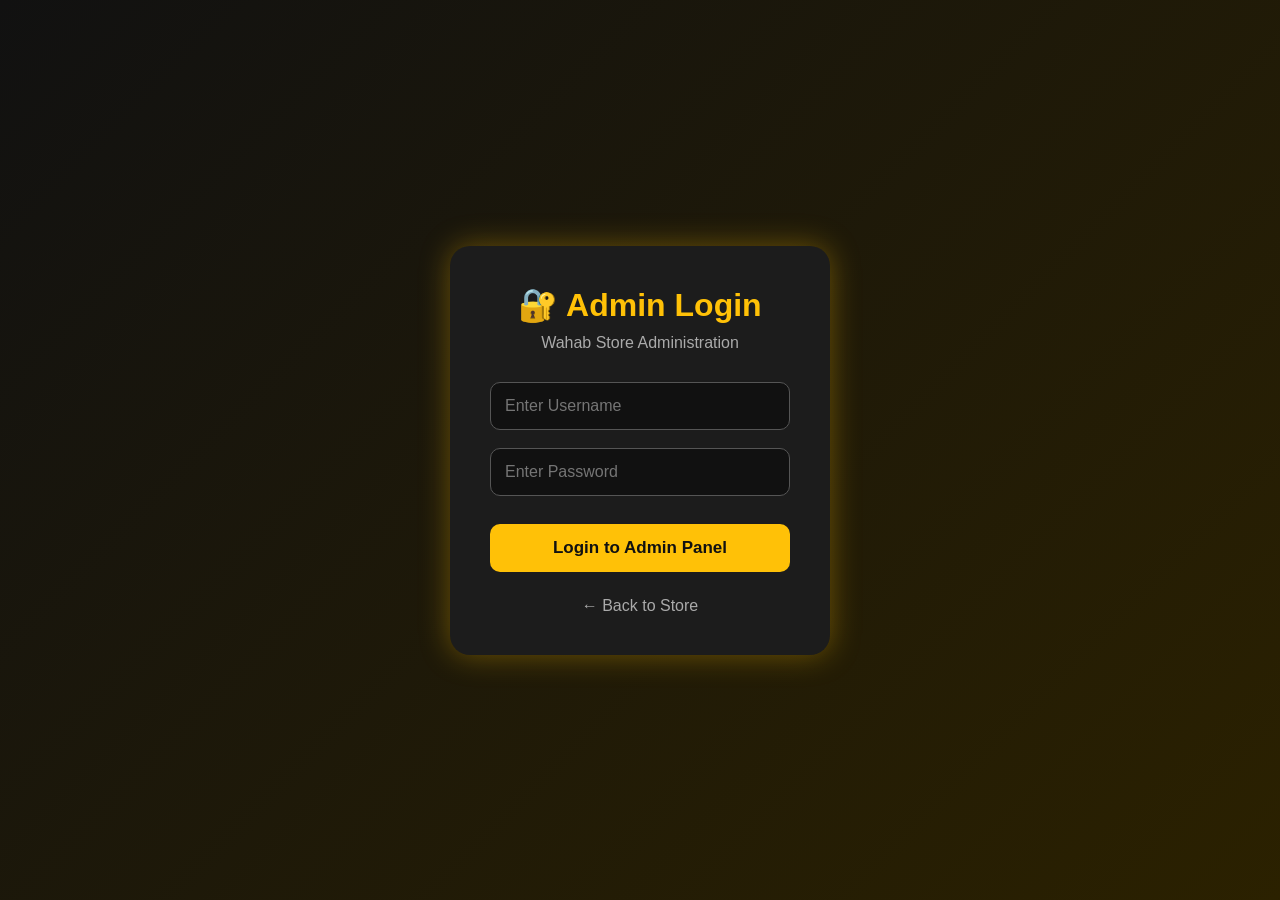
<file: Wahab-store-fixed/templates/admin-login.html>
<!DOCTYPE html>
<html lang="en">
<head>
    <meta charset="UTF-8">
    <meta name="viewport" content="width=device-width, initial-scale=1.0">
    <title>Wahab Store - Admin Login</title>

    <style>
        * {
            box-sizing: border-box;
            margin: 0;
            padding: 0;
            font-family: Arial, sans-serif;
        }

        body {
            min-height: 100vh;
            display: flex;
            justify-content: center;
            align-items: center;
            background: linear-gradient(135deg, #111, #2b2100);
        }

        .login-box {
            width: 380px;
            padding: 40px;
            background: #1c1c1c;
            border-radius: 20px;
            box-shadow: 0 0 30px rgba(255, 193, 7, 0.35);
            text-align: center;
        }

        .login-box h1 {
            color: #ffc107;
            margin-bottom: 10px;
        }

        .login-box p {
            color: #aaa;
            margin-bottom: 30px;
        }

        .input-box {
            margin-bottom: 18px;
        }

        .input-box input {
            width: 100%;
            padding: 14px;
            border: 1px solid #555;
            border-radius: 10px;
            background: #111;
            color: white;
            font-size: 16px;
            outline: none;
        }

        .input-box input:focus {
            border-color: #ffc107;
        }

        .login-btn {
            width: 100%;
            padding: 14px;
            border: none;
            border-radius: 10px;
            background: #ffc107;
            color: #111;
            font-size: 17px;
            font-weight: bold;
            cursor: pointer;
            margin-top: 10px;
        }

        .login-btn:hover {
            background: #ffca28;
        }

        #error {
            display: none;
            margin-top: 20px;
            padding: 12px;
            border-radius: 8px;
            background: #5c1b1b;
            color: #ff6b6b;
        }

        .back {
            display: block;
            margin-top: 25px;
            color: #aaa;
            text-decoration: none;
        }

        .back:hover {
            color: #ffc107;
        }
    </style>
</head>

<body>

<div class="login-box">

    <h1>🔐 Admin Login</h1>
    <p>Wahab Store Administration</p>

    <form onsubmit="loginAdmin(event)">

        <div class="input-box">
            <input
                type="text"
                id="username"
                placeholder="Enter Username"
                required
            >
        </div>

        <div class="input-box">
            <input
                type="password"
                id="password"
                placeholder="Enter Password"
                required
            >
        </div>

        <button type="submit" class="login-btn">
            Login to Admin Panel
        </button>

    </form>

    <div id="error">
        ❌ Invalid username or password!
    </div>

    <a href="index.html" class="back">
        ← Back to Store
    </a>

</div>

<script>

async function loginAdmin(event) {

    event.preventDefault();

    const username = document.getElementById("username").value.trim();
    const password = document.getElementById("password").value;
    const error = document.getElementById("error");

    error.style.display = "none";

    try {
        const response = await fetch("/api/admin/login", {
            method: "POST",
            headers: { "Content-Type": "application/json" },
            body: JSON.stringify({ username, password })
        });

        const result = await response.json();

        if (response.ok && result.success) {
            window.location.href = "/admin.html";
            return;
        }

        error.textContent = "❌ " + (result.message || "Invalid username or password!");
        error.style.display = "block";

    } catch (err) {
        error.textContent = "❌ Could not connect to the Python server.";
        error.style.display = "block";
    }
}

</script>

</body>
</html>
</file>
